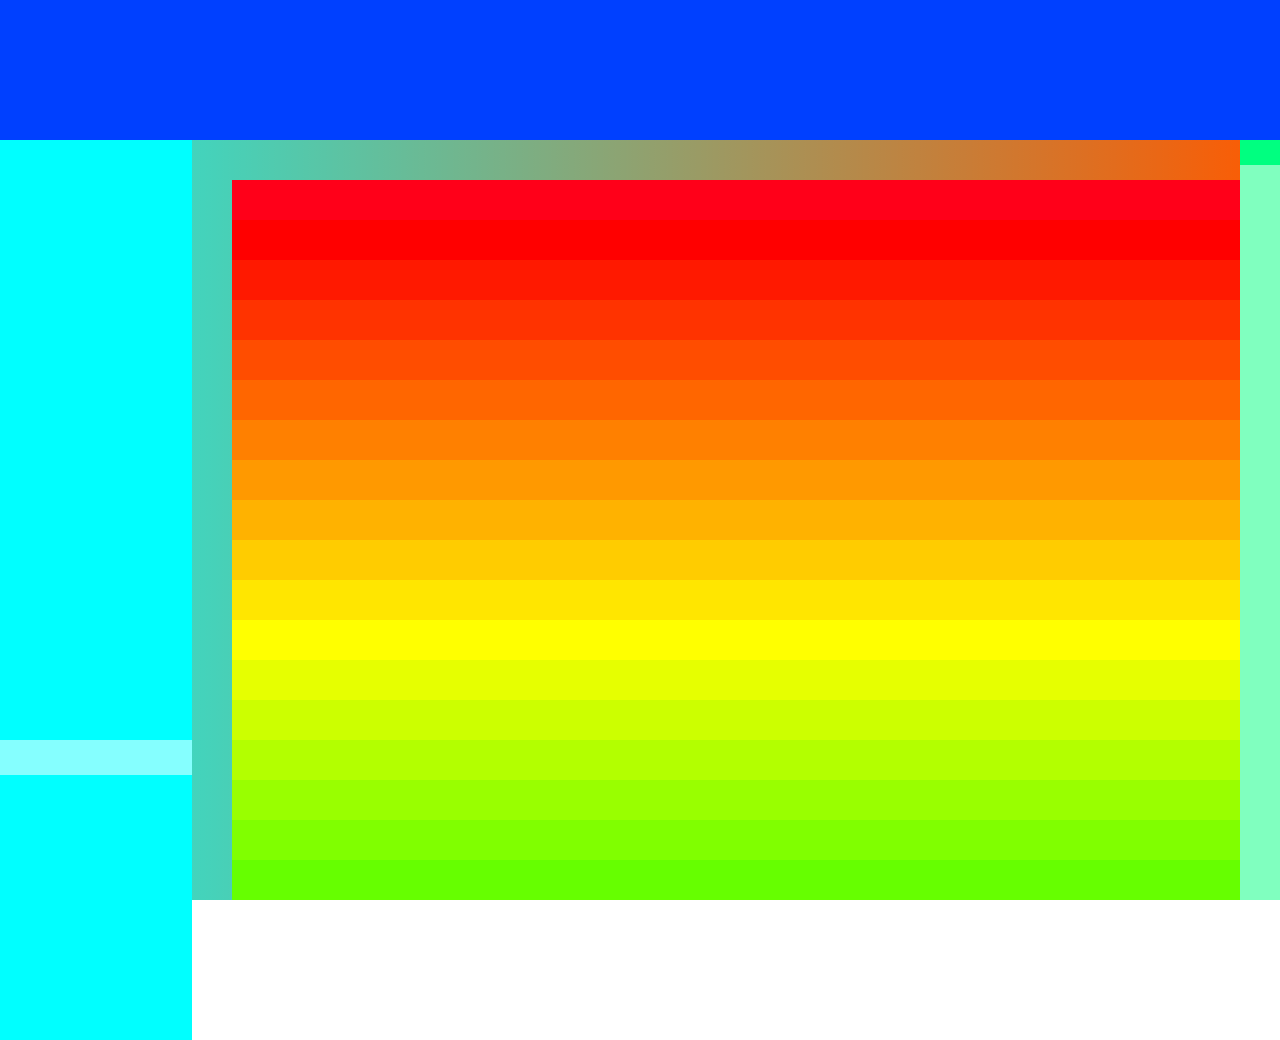
<file: index.html>
<!DOCTYPE html>
<head>
<meta charset="utf-8" />
    <!--

theflowoftime.com
A project by Jiayi Yu, jiayi-yu.com
Code by Frédéric Thomas, 2019 
Modified by Shaocong Mo, 2022

                                                                                           
                .-                                  @@@        #            #         @@@
               @@                                   @@        @@           @@         @@  
              @@@                                             @@           @@              
             @@@@                                            @@@          @@@              
             @@@@%              #@@@@@      @       #        @@@          @@@         #    
             @@@@@           @@@@@*  %@@@ @@      :@         @@@@         @@@        @@    
              @@@@+        -@@@@        @@@@      @@         @@@@         @@@@      @@@    
              @@@@@       @@@@@         @@@@-    @@@@        @@@*         @@@       @@@    
               @@@@      #@@@           #@@@@    @@@@        @@@          @@@      @@@@    
                @@@@     @@:            @@@@@    @@@@        @@           @@        @@@@   
  @             @@@@    :@@             @@@@@    @@@@       @@#          @@         @@@@   
 @@             @@@@    %@@            %@@@@#    @@@@      @@@          @@@         @@@@   
 @@@           @@@@      @@.          -@@@@@     @@@@     @@@@         @@@@         @@@    
 @@@@@      +@@@@@        @@@        @@@@@@      @@@      @@@@         @@@@         @@     
   @@@@@@@@@@@@@           @@@@@@@@@@@  @@       @         @@@@@@       @@@@@@     -@      
        @@.                   @@@@     @       ./            @@@          @@@     ./        



-->
<title>The Flow of Time by Jiayi Yu, 2022</title>
<link rel="stylesheet" href="styles.css" />
    <meta name="description" content="The Flow of Time by Jiayi Yu, 2022, jiayi-yu.com">
    <meta name="author" content="jiayi-yu.com">
    <meta name="copyright" content="Jiayi Yu">
<script src="https://code.jquery.com/jquery-3.4.0.slim.min.js"></script>
<script src="code.js"></script>
</head>
<html>
    <body>
        <div class="container">
            <div class="heure"></div>
            <div class="gauche">
                <div class="mois"></div>
                <div class="lien"></div>
            </div>
            <div class="droite">
                <div class="scroll">
                    <div class="thumb"> 
                    </div>
                </div>
                <div class="blocSecondes">
                           
                </div>
            </div>
        </div>
    </body>
</html>
</file>
<file: styles.css>
body {
    margin: 0;
    padding: 0;
    overflow: hidden;
}

.container {
    width: 100%;
    height: 100vh;
    background-color: aqua;
}

.heure {
    background-color: hsl(15, 100%, 50%);
    width: 100%;
    height: 140px;
}

.gauche {
    width: 15%;
    height: 100%;
    background-color: hsl(30, 100%, 50%);
    float: left;
    overflow: hidden;
}

.lien {
    height: 25px;
    padding: 5px;
    /*  width: 15%; */
    position: relative;
    background-color: hsl(30, 100%, 80%);
}

.droite {
    height: calc(100% - 140px);

    float: left;
    width: 85%;
    overflow-y: scroll;
    overflow-x: hidden;
    background: linear-gradient(to left, hsl(10, 100%, 50%), hsla(10, 100%, 50%, 15%));

}

.droite::-webkit-scrollbar {
    width: 0px;
    height: 8px;
    /*
background-color: #aaa;*/
}

.droite::-webkit-scrollbar-thumb {
    /*background: red;*/
}

.blocSecondes {
    margin: 40px;
    background-color: burlywood;
}

.seconde1 {
    width: 100%;
    height: 20px;
    border: 1px;
    box-sizing: border-box;
    border-style: solid;
}

.seconde {
    width: 100%;
    height: 40px;
}

.scroll {
    width: 40px;
    height: calc(100% - 140px);
    position: fixed;
    /*  top:140px; */
    right: 0px;
    float: right;
    background-color: blueviolet;
}

.thumb {
    height: 25px;
    width: 100%;
    position: relative;
    top: 0px;
    background-color: chartreuse;
}
</file>
